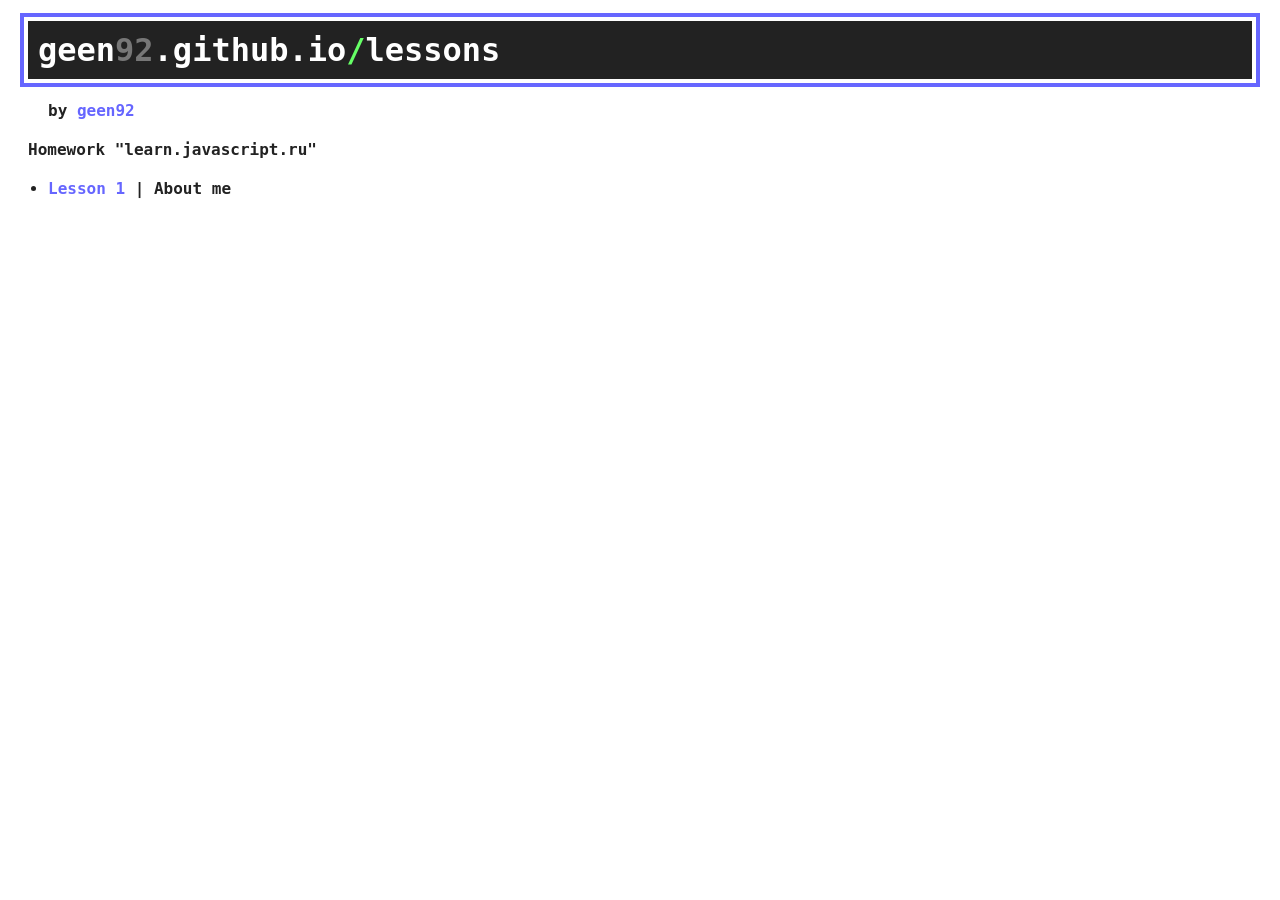
<file: index.html>
<!DOCTYPE html>
<html lang="en">

<head>
	<meta charset="UTF-8">
	<meta name="viewport" content="width=device-width, initial-scale=1.0">
	<title>Index page</title>
	<link rel="stylesheet" href="css/style.css">
	<script src="src/index.js"></script>
</head>

<body>

	<div>
		<h1>geen<span style="color: #777;">92</span>.github.io<b style="color:#6f6">/</b>lessons</h1>

		<div>
			<span>by</span>
			<a href="https://github.com/geen92" target="blank">
				geen92
			</a>
		</div>
		<p>Homework "learn.javascript.ru"</p>
	</div>

	<ul>
		<li><a href="lessons/lesson1/index_en.html">Lesson 1</a> | About me</li>
		
	</ul>

</body>

</html>
</file>
<file: css/style.css>
/*
	beetroot colors: 
		bg: 94ceb9
		fg: 35876F
*/

/*  */
html, body {
	font-family: monospace;
	font-size: 16px;
	font-weight: 600;
	background-color: #fff;
	color: #222;
}

div {
	margin: 20px;
}

a {
	color:#66f;
	text-decoration: none;
}
a:hover { border-bottom: 2px solid #6f6 }
a:active { color:#f66 }

h1 {
	background-color: #222;
	outline: 4px solid #66f;
	outline-offset: 4px;
	color: #fff;
	padding: 10px;
}
</file>
